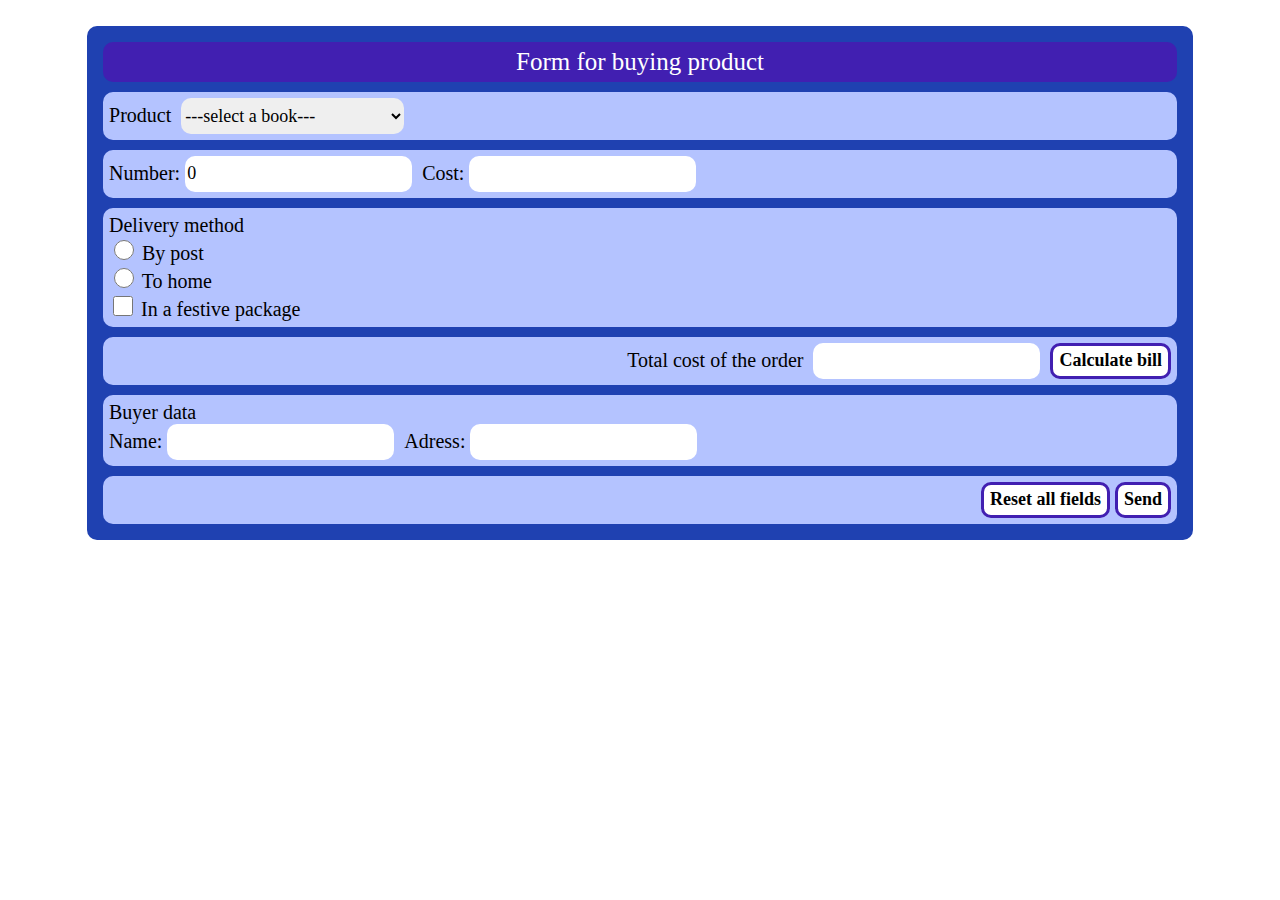
<file: index.html>
<!DOCTYPE html>
<html lang="en">
<head>
    <meta charset="UTF-8">
    <meta http-equiv="X-UA-Compatible" content="IE=edge">
    <meta name="viewport" content="width=device-width, initial-scale=1.0">
    <link rel="stylesheet" href="basket.css">
    <title>Basket Page</title>
</head>
<body>
    <div class="wrapper">
        <div class="content">
            <form action="" name="bookForm" class="mainForm">
                <div class="headline">
                    <p>Form for buying product</p>
                </div>
    
                <div class="divSelectBook">
                    <p>Product</p>
                    <select name="booksSelect" id="booksSelect">
                        <option value="" defaulfValue>---select a book---</option>
                        <option value="" data-price = "10.5">Harry Potter (part #1) - 10.5</option>
                        <option value="" data-price = "12">Harry Potter (part #2) - 12</option>
                        <option value="" data-price = "20.5">Harry Potter (part #3) - 20.5</option>
                        <option value="" data-price = "10">Harry Potter (part #4) - 10</option>
                        <option value="" data-price = "15">Harry Potter (part #5) - 15</option>
                    </select>
                </div>
    
                <div class="divCountPrice">
                    <p>
                        Number: <input type="number" min="1" value="0" id="count"> </p>
                    <p>Cost: <input type="text" readonly id="booksCost"></p>
                </div>
    
                <div class="delivery">
                    <p>Delivery method</p>
                    <input type="radio" name="op1" id="post" value="By post">
                    <label for = "post">By post</label><br>
    
                    <input type="radio" name="op1" id="toHome" value="To home">
                    <label for = "toHome">To home</label><br>
    
                    <input type="checkbox" name="packing" id="packing" value="In a festive package">
                    <label for = "packing">In a festive package</label><br>
                </div>
    
                <div class="suma">
                    <p>Total cost of the order </p>
                    <p><input type="text" id="bill" readonly></p>
                    <p><input type="submit" id="calcBill" value="Calculate bill"></p>
                </div>
    
                <div class="userInfo">
                    <p>Buyer data</p>
                    <div>
                        <p>Name: <input type="text" name="" id="name"></p>
                        <p>Adress: <input type="text" name="" id="adress"></p>
                    </div>
                </div>
    
                <div class="submitBlock">
                    <input type="submit" id="reset" value="Reset all fields">
                    <input type="submit" id="send" value="Send">
                </div>
            </form>
        </div>
        <table id="orders">
            <tr>
                <th>Product</th>
                <th>Number</th>
                <th>Delivery method</th>
                <th>Total cost of the order</th>
                <th>Buyer data</th>
                <th>Submit / Cancel</th>
            </tr>
        </table>
    </div>
    <script src="basket.js"></script>
</body>
</html>
</file>
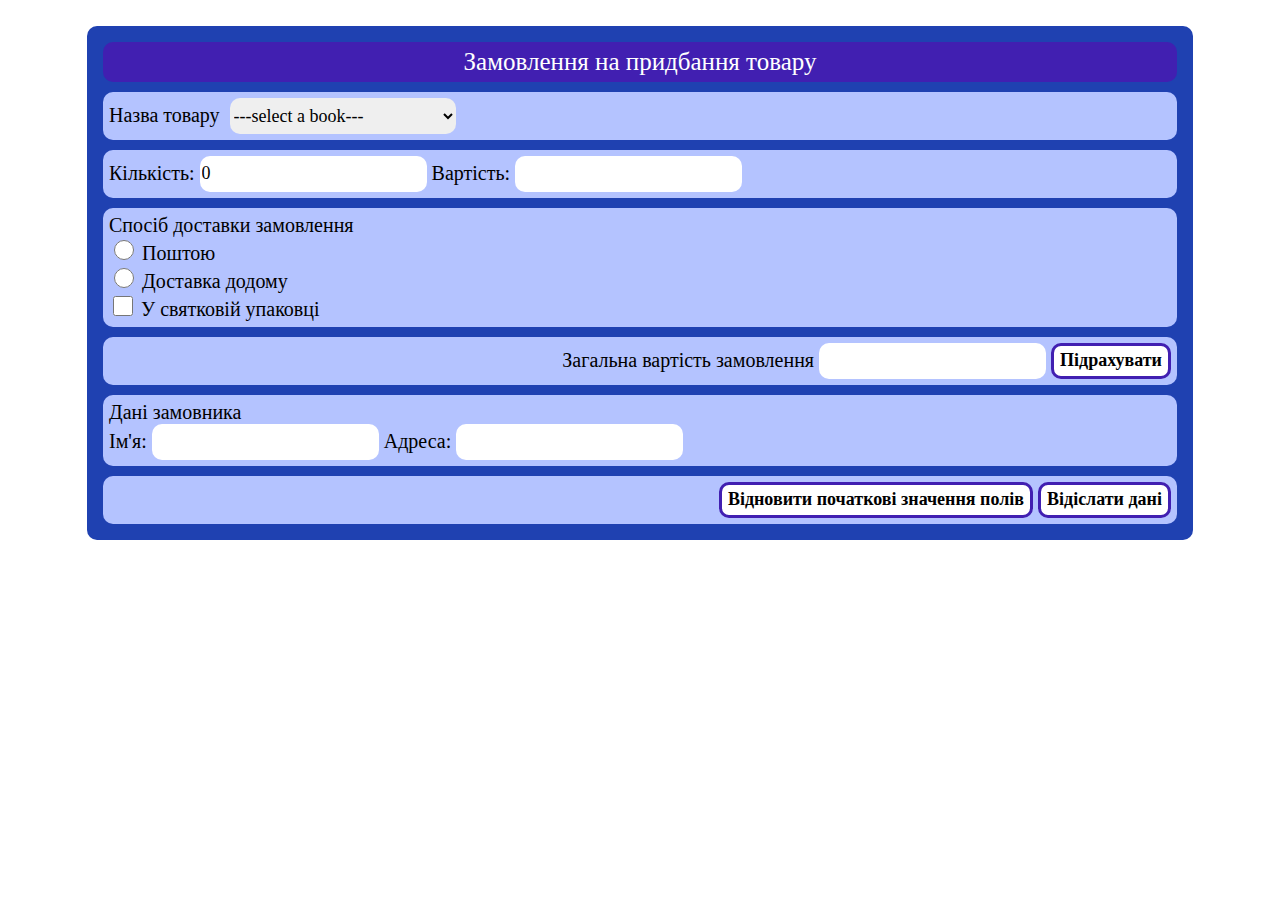
<file: basket.html>
<!DOCTYPE html>
<html lang="en">
<head>
    <meta charset="UTF-8">
    <meta http-equiv="X-UA-Compatible" content="IE=edge">
    <meta name="viewport" content="width=device-width, initial-scale=1.0">
    <link rel="stylesheet" href="basket.css">
    <title>Basket Page</title>
</head>
<body>
    <div class="wrapper">
        <div class="content">
            <form action="" name="bookForm" class="mainForm">
                <div class="headline">
                    <p>Замовлення на придбання товару</p>
                </div>
    
                <div class="divSelectBook">
                    <p>Назва товару</p>
                    <select name="booksSelect" id="booksSelect">
                        <option value="" defaulfValue>---select a book---</option>
                        <option value="" data-price = "10.5">Гаррі Потер (part #1) - 10.5</option>
                        <option value="" data-price = "12">Гаррі Потер (part #2) - 12</option>
                        <option value="" data-price = "20.5">Гаррі Потер (part #3) - 20.5</option>
                        <option value="" data-price = "10">Гаррі Потер (part #4) - 10</option>
                        <option value="" data-price = "15">Гаррі Потер (part #5) - 15</option>
                    </select>
                </div>
    
                <div class="divCountPrice">
                    <p>
                        Кількість: <input type="number" min="1" value="0" id="count">
                        Вартість: <input type="text" readonly id="booksCost"></p>
                </div>
    
                <div class="delivery">
                    <p>Спосіб доставки замовлення</p>
                    <input type="radio" name="op1" id="post" value="Поштою">
                    <label for = "post">Поштою</label><br>
    
                    <input type="radio" name="op1" id="toHome" value="Доставка додому">
                    <label for = "toHome">Доставка додому</label><br>
    
                    <input type="checkbox" name="packing" id="packing" value="У святковій упаковці">
                    <label for = "packing">У святковій упаковці</label><br>
                </div>
    
                <div class="suma">
                    <p>
                        Загальна вартість замовлення 
                        <input type="text" id="bill" readonly>
                        <input type="submit" id="calcBill" value="Підрахувати">
                    </p>
                </div>
    
                <div class="userInfo">
                    <p>Дані замовника</p>
                    <p>
                        Ім'я: <input type="text" name="" id="name">
                        Адреса: <input type="text" name="" id="adress">
                    </p>
                </div>
    
                <div class="submitBlock">
                    <input type="submit" id="reset" value="Відновити початкові значення полів">
                    <input type="submit" id="send" value="Відіслати дані">
                </div>
            </form>
        </div>
        <table id="orders">
            <tr>
                <th>Назва</th>
                <th>Кількість</th>
                <th>Варіант доставки</th>
                <th>Загальна вартість</th>
                <th>Дані отримувача</th>
                <th>Підтвердити / Скасувати</th>
            </tr>
        </table>
    </div>
    <script src="basket.js"></script>
</body>
</html>
</file>
<file: basket.css>
*{
    box-sizing: border-box;
}
body {
    margin: 0;
}
/*
#411fb1
#c6b4ff
*/
.wrapper{
    position: relative;
    width: 100%;
    height: auto;
    text-align: center;
    padding: 2%;
}
.content {
    position: relative;
    text-align: left;
    width: 90%;
    margin-left: 5%;
    font-family: Cambria, Cochin, Georgia, Times, 'Times New Roman', serif;
}
.mainForm {
    position: inherit;
    font-size: 20px;
    background-color: none;
    width: 100%;
    margin-left: 0;
}
::-webkit-scrollbar
{
    width: 0;
}

.mainForm input, #booksSelect {
    font-size: 18px;
    font-family: Cambria, Cochin, Georgia, Times, 'Times New Roman', serif;
    border-radius: 10px;
    border: none;
    height: 2em;
    outline: none;
}
.divCountPrice, .userInfo div, .suma, .divSelectBook {
    display: flex;
    flex-direction: row;
    column-gap: 0.5em;
    align-items: center;
}

.mainForm, .headline, .divSelectBook, 
.divCountPrice, .delivery, .suma, 
.userInfo, .submitBlock {
    margin: 3px;
    padding: 6px;
    border-radius: 10px;
    background-color:#b4c3ff;
    margin: 10px;
}
.mainForm{
    background-color: #1f41b1;
    margin: 0;
}
p {
    margin: 0;
}
.headline {
    text-align: center;
    background-color: #411fb1;
    color: white;
    font-size: 25px;
}
.suma, .submitBlock {
    text-align: right;
    justify-content: right;
}

table, th, td{
    border: 1px solid black;
    table-layout: auto;
    height: auto;
}
table {
    visibility: hidden;
    margin-top: 2%;
    margin-bottom: 2%;
    width: 100%;
    border-collapse:collapse;
    font-size: 18px;
    font-family: Cambria, Cochin, Georgia, Times, 'Times New Roman', serif;
}
table.active {
    visibility: visible;
}
table td {
    padding: 10px;
}
th {
    background-color: #213aab;
    color: white;
    padding: 10px;
}
#yes, #no{
    width: 80%;
    border-radius: 10px;
    padding: 2px;
    border: none;
    font-weight: 550;
    font-size: 18px;
    margin: 5px;
    color: white;
    cursor: pointer;
}
#yes {
    background-color: #35ac11;
}
#no {
    background-color: rgb(230, 69, 69);
}
#yes:hover, #no:hover  {
    color: black;
}
.success {
    font-size: 18px;
    text-decoration: 2px solid underline #42ec0f;
    font-family: segoe print;
}
input {
    border: none;
    border-radius: 10px;
    outline: none;
    height: 2em;
}
.delivery input {
    height: 20px;
    width: 20px;
}
input[type=submit]{
    border: 3px solid #411fb1;
    background-color: white;
    height: 2em;
    font-size: 18px;
    font-weight: 550;
}
input[type=submit]:hover {
    background-color: #411fb1;
    color: white;
    cursor: pointer;
}
input:hover {
    outline: none;
}
@media (max-width: 768px){
    .content {
        width: 90%;
        margin-left: 5%;
    }
    .mainForm {
        width: 100%;
    }
    .divCountPrice, .userInfo div, .suma{
        flex-direction: column;
        row-gap: 0.5em;
        align-items: baseline;
    }
    .suma, .submitBlock{
        text-align: left;
    }
    .submitBlock input {
        width: 49%;
    }
    .suma input{
        width: 100%;
    }
}
</file>
